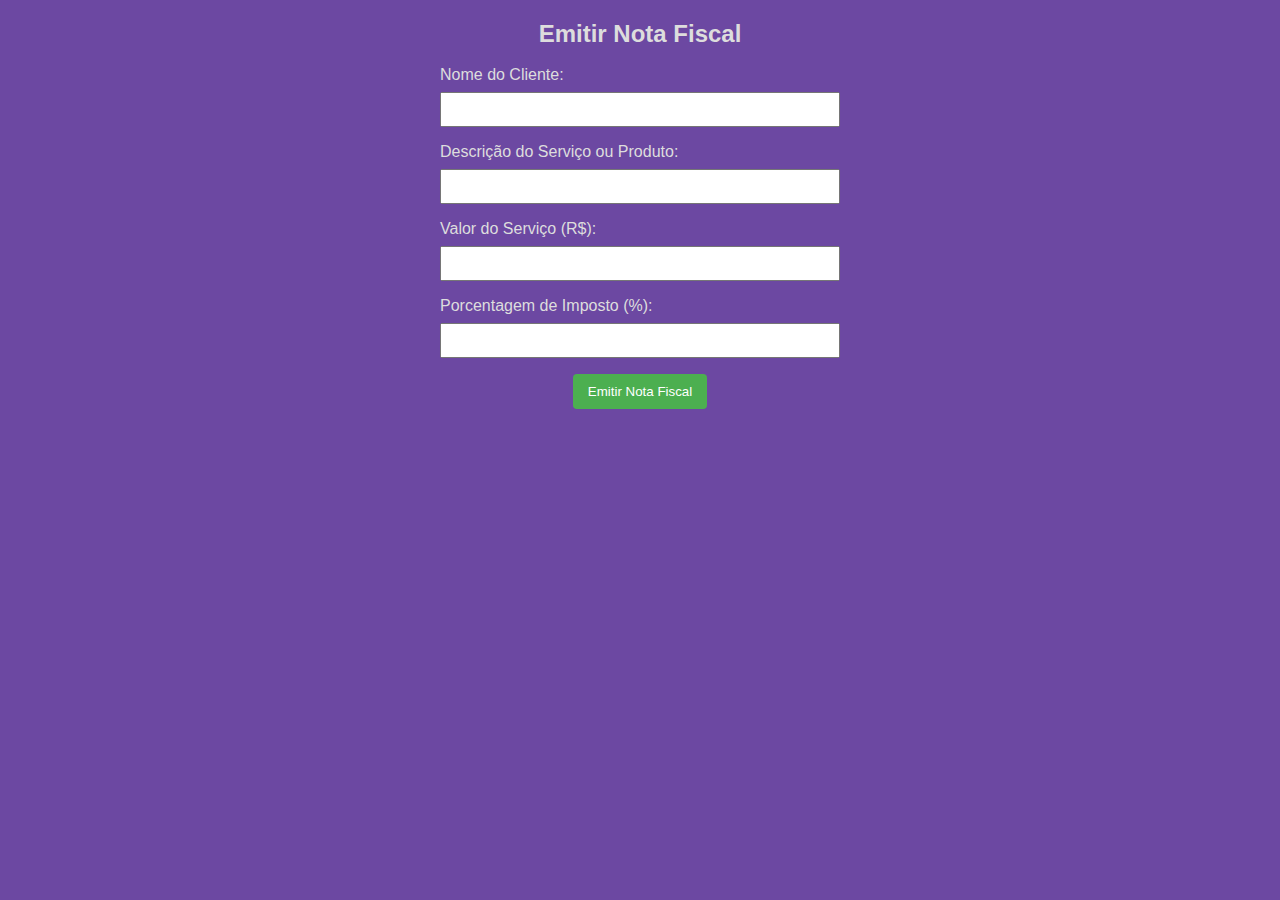
<file: index.html>
<!DOCTYPE html>
<html lang="pt-br">
<head>
    <meta charset="UTF-8">
    <meta name="viewport" content="width=device-width, initial-scale=1.0">
    <title>Emissão de Nota Fiscal</title>
    <link rel="stylesheet" href="style.css">
</head>
<body class="principal">

    <form id="notaFiscalForm">
        <h2>Emitir Nota Fiscal</h2>
        <br/>

        <label for="nomeCliente">Nome do Cliente:</label>
        <input type="text" id="nomeCliente" required>

        <label for="descricaoserviço">Descrição do Serviço ou Produto:</label>
        <input type="text" id="descricaoserviço" required>

        <label for="valorServico">Valor do Serviço (R$):</label>
        <input type="number" id="valorServico" required step="0.01">

        <label for="aliquota">Porcentagem de Imposto (%):</label>
        <input type="number" id="aliquota" required step="0.1">
    <div class="center-button" >
        <button type="button" onclick="calcularNotaFiscal()">Emitir Nota Fiscal</button>
    </div>
    </form>

    <script>
        function calcularNotaFiscal() {

            const nomeCliente = document.getElementById('nomeCliente').value;
            const descricaoserviço = document.getElementById('descricaoserviço').value;
            const valorServico = parseFloat(document.getElementById('valorServico').value);
            const aliquota = parseFloat(document.getElementById('aliquota').value);

            const valorImposto = (valorServico * (aliquota / 100)).toFixed(2);
            const valorTotal = (valorServico + parseFloat(valorImposto)).toFixed(2);

            window.location.href = `nota.html?nomeCliente=${nomeCliente}&descricaoserviço=${descricaoserviço}&valorServico=${valorServico}&aliquota=${aliquota}&valorImposto=${valorImposto}&valorTotal=${valorTotal}`;
        }
    </script>
</body>
</html>
</file>
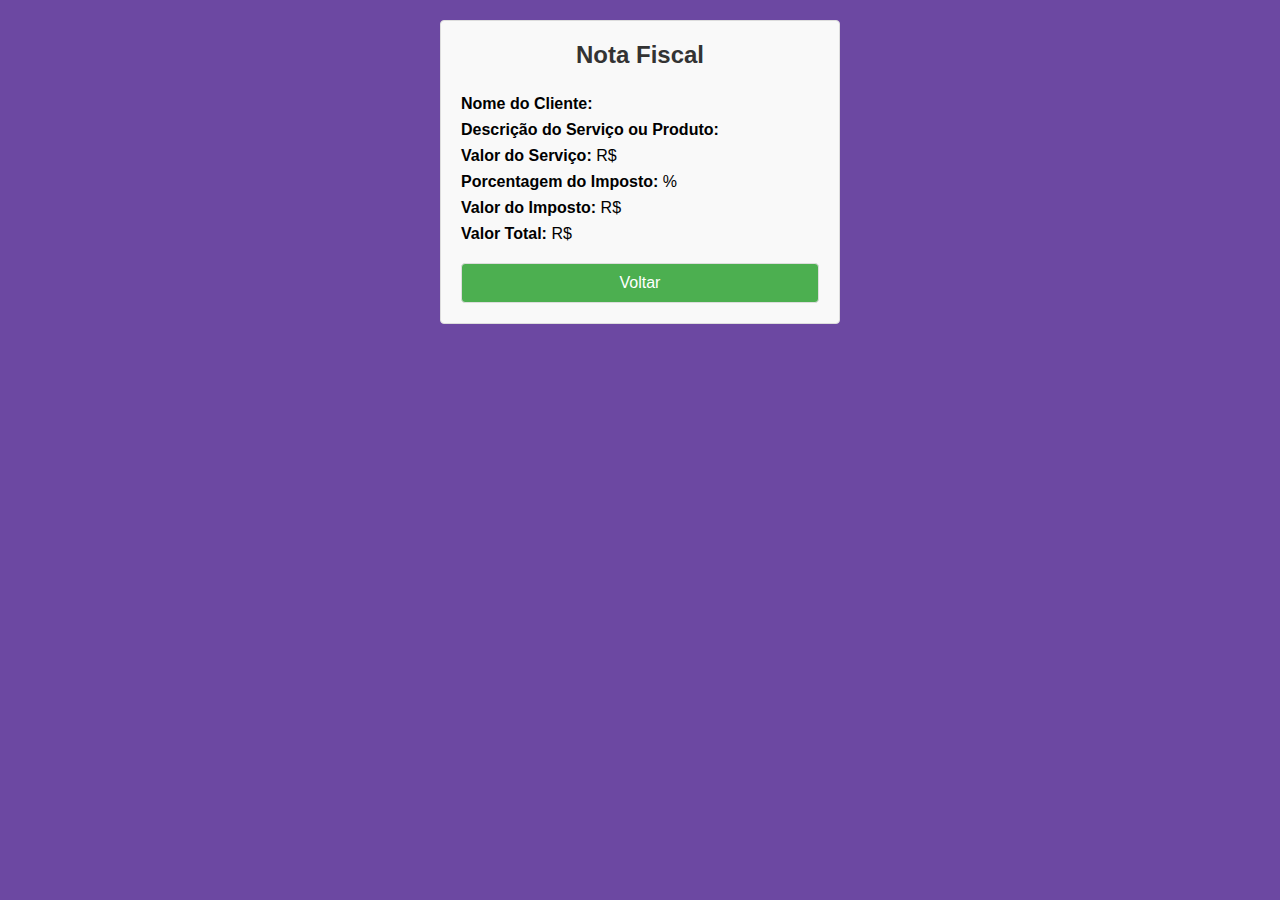
<file: nota.html>
<!DOCTYPE html>
<html lang="pt-br">
<head>
    <meta charset="UTF-8">
    <meta name="viewport" content="width=device-width, initial-scale=1.0">
    <title>Nota Fiscal</title>
    <link rel="stylesheet" href="style.css">
</head>
<body>
    <div id="notaFiscal">
        <h2>Nota Fiscal</h2>
        <br/>
        <p><strong>Nome do Cliente:</strong> <span id="nomeCliente"></span></p>
        <p><strong>Descrição do Serviço ou Produto:</strong> <span id="descricaoserviço"></span></p>
        <p><strong>Valor do Serviço:</strong> R$ <span id="valorServicoNota"></span></p>
        <p><strong>Porcentagem do Imposto:</strong> <span id="aliquotaNota"></span>%</p>
        <p><strong>Valor do Imposto:</strong> R$ <span id="valorImposto"></span></p>
        <p><strong>Valor Total:</strong> R$ <span id="valorTotal"></span></p>

        <a href="index.html">Voltar</a>
        
    </div>

    <script>
        const urlParams = new URLSearchParams(window.location.search);
        const nomeCliente = urlParams.get('nomeCliente'); 
        const descricaoserviço = urlParams.get('descricaoserviço')
        const valorServico = urlParams.get('valorServico');
        const aliquota = urlParams.get('aliquota');
        const valorImposto = urlParams.get('valorImposto');
        const valorTotal = urlParams.get('valorTotal');

        document.getElementById('nomeCliente').textContent = nomeCliente; 
        document.getElementById('descricaoserviço').textContent = descricaoserviço
        document.getElementById('valorServicoNota').textContent = valorServico;
        document.getElementById('aliquotaNota').textContent = aliquota;
        document.getElementById('valorImposto').textContent = valorImposto;
        document.getElementById('valorTotal').textContent = valorTotal;
    </script>
</body>
</html>
</file>
<file: style.css>
* {
    margin: 0;
    padding: 0;
    box-sizing: border-box;
    font-family: 'DM Sans', sans-serif;

}


body {
    font-family: Arial, sans-serif;
    margin: 20px;
    background-color: #6C48A2;
}
.principal h2{
    color: #ddd;
  
}
.principal{
    color: #ddd;
  
}
form {
    max-width: 400px;
    margin: 0 auto;
}

label {
    display: block;
    margin-bottom: 8px;
}

input {
    width: 100%;
    padding: 8px;
    margin-bottom: 16px;
}

button {
    background-color: #4CAF50;
    color: white;
    padding: 10px 15px;
    border: none;
    border-radius: 4px;
    cursor: pointer;
   
}
.center-button{
    display: flex;
    justify-content: center;
}

button:hover {
    background-color: #45a049;
}

h2 {
    text-align: center;
    color: #333;
}

#notaFiscal {
    max-width: 400px;
    margin: 20px auto;
    padding: 20px;
    border: 1px solid #ddd;
    border-radius: 4px;
    background-color: #f9f9f9;
    
}


#notaFiscal p {
    margin: 8px 0;
}

#notaFiscal strong {
    font-weight: bold;
}
a {
    display: block;
    text-align: center;
    margin-top: 20px;
    text-decoration: none;
    color: #333;
    border: 1px solid #ddd;
    padding: 10px;
    border-radius: 4px;
    background-color: #4CAF50;
    color: white;
}
</file>
